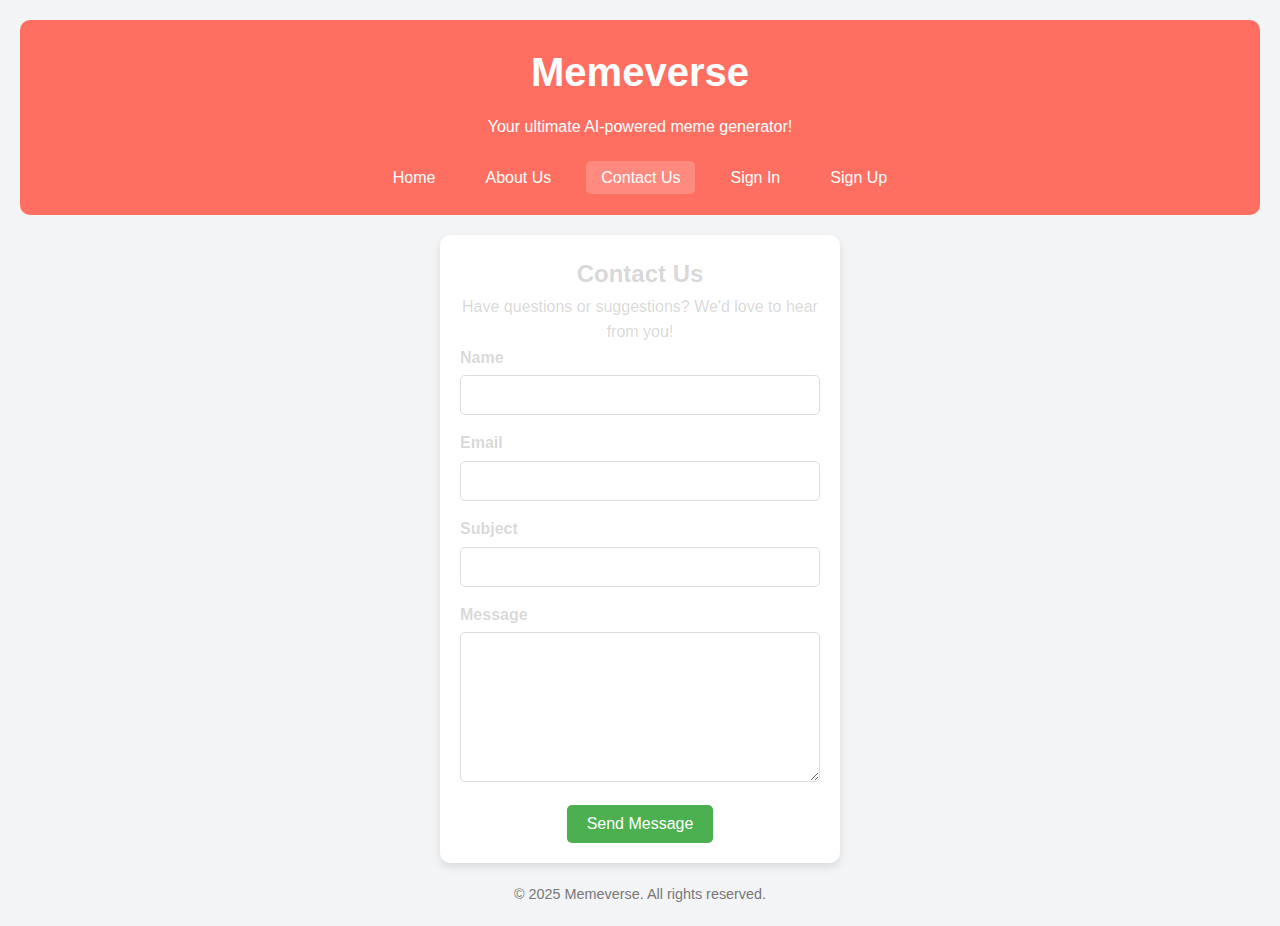
<file: src/pages/contact.html>
<!DOCTYPE html>
<html lang="en">
<head>
    <meta charset="UTF-8">
    <meta name="viewport" content="width=device-width, initial-scale=1.0">
    <title>Contact Us - Memeverse</title>
    <link rel="stylesheet" href="../assets/css/style.css">
</head>
<body>
    <header>
        <h1>Memeverse</h1>
        <p>Your ultimate AI-powered meme generator!</p>
        <nav class="main-nav">
            <ul>
                <li><a href="index.html">Home</a></li>
                <li><a href="about.html">About Us</a></li>
                <li><a href="contact.html" class="active">Contact Us</a></li>
                <li><a href="signin.html">Sign In</a></li>
                <li><a href="signup.html">Sign Up</a></li>
            </ul>
        </nav>
    </header>
    <main>
        <div class="form-container">
            <h2>Contact Us</h2>
            <p>Have questions or suggestions? We'd love to hear from you!</p>
            <form id="contactForm">
                <div class="form-group">
                    <label for="name">Name</label>
                    <input type="text" id="name" name="name" required>
                </div>
                <div class="form-group">
                    <label for="email">Email</label>
                    <input type="email" id="email" name="email" required>
                </div>
                <div class="form-group">
                    <label for="subject">Subject</label>
                    <input type="text" id="subject" name="subject" required>
                </div>
                <div class="form-group">
                    <label for="message">Message</label>
                    <textarea id="message" name="message" required></textarea>
                </div>
                <button type="submit" class="form-button">Send Message</button>
            </form>
        </div>
    </main>
    <footer>
        <p>&copy; 2025 Memeverse. All rights reserved.</p>
    </footer>
    <script>
        document.getElementById('contactForm').addEventListener('submit', function(e) {
            e.preventDefault();
            // Add contact form submission logic here
            alert('Thank you for your message! We will get back to you soon.');
            this.reset();
        });
    </script>
</body>
</html>
</file>
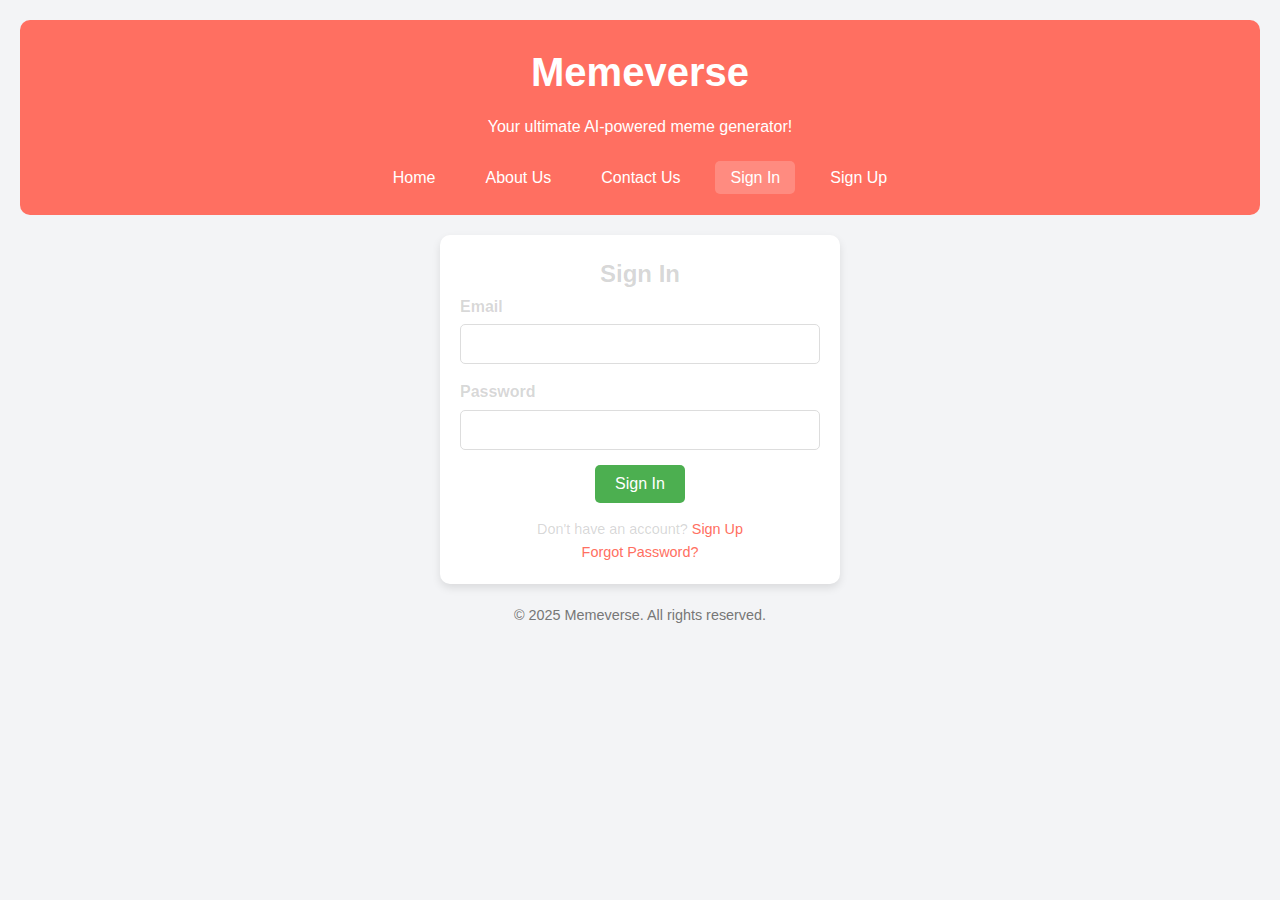
<file: src/pages/signin.html>
<!DOCTYPE html>
<html lang="en">
<head>
    <meta charset="UTF-8">
    <meta name="viewport" content="width=device-width, initial-scale=1.0">
    <title>Sign In - Memeverse</title>
    <link rel="stylesheet" href="../assets/css/style.css">
</head>
<body>
    <header>
        <h1>Memeverse</h1>
        <p>Your ultimate AI-powered meme generator!</p>
        <nav class="main-nav">
            <ul>
                <li><a href="index.html">Home</a></li>
                <li><a href="about.html">About Us</a></li>
                <li><a href="contact.html">Contact Us</a></li>
                <li><a href="signin.html" class="active">Sign In</a></li>
                <li><a href="signup.html">Sign Up</a></li>
            </ul>
        </nav>
    </header>
    <main>
        <div class="form-container">
            <h2>Sign In</h2>
            <form id="signinForm">
                <div class="form-group">
                    <label for="email">Email</label>
                    <input type="email" id="email" name="email" required>
                </div>
                <div class="form-group">
                    <label for="password">Password</label>
                    <input type="password" id="password" name="password" required>
                </div>
                <button type="submit" class="form-button">Sign In</button>
                <div class="form-footer">
                    <p>Don't have an account? <a href="signup.html">Sign Up</a></p>
                    <p><a href="#">Forgot Password?</a></p>
                </div>
            </form>
        </div>
    </main>
    <footer>
        <p>&copy; 2025 Memeverse. All rights reserved.</p>
    </footer>
    <script>
        document.getElementById('signinForm').addEventListener('submit', function(e) {
            e.preventDefault();
            // Add authentication logic hered
            alert('Sign-in functionality will be implemented later');
        });
    </script>
</body>
</html>
</file>
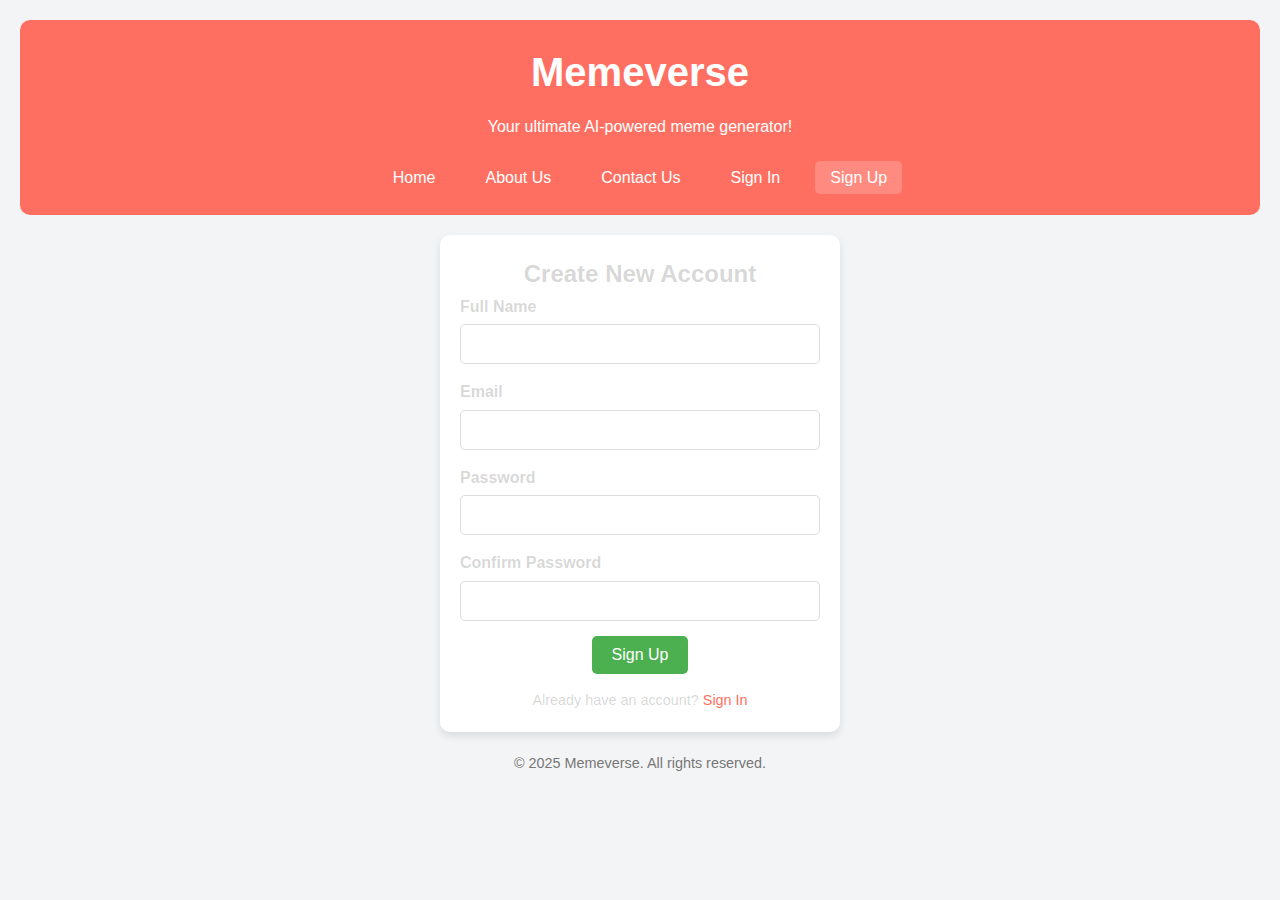
<file: src/pages/signup.html>
<!DOCTYPE html>
<html lang="en">
<head>
    <meta charset="UTF-8">
    <meta name="viewport" content="width=device-width, initial-scale=1.0">
    <title>Sign Up - Memeverse</title>
    <link rel="stylesheet" href="../assets/css/style.css">
</head>
<body>
    <header>
        <h1>Memeverse</h1>
        <p>Your ultimate AI-powered meme generator!</p>
        <nav class="main-nav">
            <ul>
                <li><a href="index.html">Home</a></li>
                <li><a href="about.html">About Us</a></li>
                <li><a href="contact.html">Contact Us</a></li>
                <li><a href="signin.html">Sign In</a></li>
                <li><a href="signup.html" class="active">Sign Up</a></li>
            </ul>
        </nav>
    </header>
    <main>
        <div class="form-container">
            <h2>Create New Account</h2>
            <form id="signupForm">
                <div class="form-group">
                    <label for="fullname">Full Name</label>
                    <input type="text" id="fullname" name="fullname" required>
                </div>
                <div class="form-group">
                    <label for="email">Email</label>
                    <input type="email" id="email" name="email" required>
                </div>
                <div class="form-group">
                    <label for="password">Password</label>
                    <input type="password" id="password" name="password" required>
                </div>
                <div class="form-group">
                    <label for="confirmPassword">Confirm Password</label>
                    <input type="password" id="confirmPassword" name="confirmPassword" required>
                </div>
                <button type="submit" class="form-button">Sign Up</button>
                <div class="form-footer">
                    <p>Already have an account? <a href="signin.html">Sign In</a></p>
                </div>
            </form>
        </div>
    </main>
    <footer>
        <p>&copy; 2025 Memeverse. All rights reserved.</p>
    </footer>
    <script>
        document.getElementById('signupForm').addEventListener('submit', function(e) {
            e.preventDefault();
            const password = document.getElementById('password').value;
            const confirmPassword = document.getElementById('confirmPassword').value;
            
            if (password !== confirmPassword) {
                alert('Passwords do not match!');
                return;
            }
            
            // Add registration logic here
            alert('Sign-up functionality will be implemented later');
        });
    </script>
</body>
</html>
</file>
<file: src/assets/css/style.css>
/* Reset Styles */
* {
    margin: 0;
    padding: 0;
    box-sizing: border-box;
}

/* Body and Layout */
body {
    font-family: Arial, sans-serif;
    line-height: 1.6;
    background: #f3f4f6;
    color: #3333;
    text-align: center;
    padding: 20px;
}

header {
    background: #ff6f61;
    color: white;
    padding: 20px;
    margin-bottom: 20px;
    border-radius: 10px;
}

header h1 {
    font-size: 2.5em;
    margin-bottom: 10px;
}

/* Navigation Styles */
.main-nav {
    margin-top: 20px;
}

.main-nav ul {
    list-style-type: none;
    display: flex;
    justify-content: center;
    flex-wrap: wrap;
    gap: 10px;
}

.main-nav li {
    padding: 5px;
}

.main-nav a {
    text-decoration: none;
    color: white;
    padding: 8px 15px;
    border-radius: 5px;
    transition: background 0.3s;
}

.main-nav a:hover, .main-nav a.active {
    background: rgba(255, 255, 255, 0.2);
}

/* Form Styles */
.form-container {
    max-width: 400px;
    margin: 0 auto;
    background: white;
    padding: 20px;
    border-radius: 10px;
    box-shadow: 0 4px 8px rgba(0, 0, 0, 0.1);
}

.form-group {
    margin-bottom: 15px;
    text-align: left;
}

.form-group label {
    display: block;
    margin-bottom: 5px;
    font-weight: bold;
}

.form-group input, .form-group textarea {
    width: 100%;
    padding: 10px;
    border: 1px solid #ddd;
    border-radius: 5px;
    font-size: 1em;
}

.form-group textarea {
    height: 150px;
    resize: vertical;
}

.form-button {
    padding: 10px 20px;
    font-size: 1em;
    color: white;
    background: #4CAF50;
    border: none;
    border-radius: 5px;
    cursor: pointer;
    transition: background 0.3s;
}

.form-button:hover {
    background: #45a049;
}

.form-footer {
    margin-top: 15px;
    font-size: 0.9em;
}

.form-footer a {
    color: #ff6f61;
    text-decoration: none;
}

.form-footer a:hover {
    text-decoration: underline;
}

/* Content Styles */
.content-container {
    max-width: 800px;
    margin: 0 auto;
    background: white;
    padding: 20px;
    border-radius: 10px;
    box-shadow: 0 4px 8px rgba(0, 0, 0, 0.1);
    text-align: left;
}

.content-container h2 {
    color: #ff6f61;
    margin-bottom: 15px;
}

.content-container p {
    margin-bottom: 15px;
}

/* Meme styles */
.meme-container {
    margin: 20px auto;
    padding: 20px;
    background: white;
    box-shadow: 0 4px 8px rgba(0, 0, 0, 0.1);
    border-radius: 10px;
    max-width: 500px;
}

.meme-container img {
    max-width: 100%;
    height: auto;
    border-radius: 10px;
    margin-bottom: 10px;
}

button {
    padding: 10px 20px;
    font-size: 1em;
    color: white;
    background: #4CAF50;
    border: none;
    border-radius: 5px;
    cursor: pointer;
}

button:hover {
    background: #45a049;
}

footer {
    margin-top: 20px;
    font-size: 0.9em;
    color: #777;
}

@media (max-width: 600px) {
    header h1 {
        font-size: 2em;
    }
    
    .main-nav ul {
        flex-direction: column;
        gap: 5px;
    }
}
</file>
